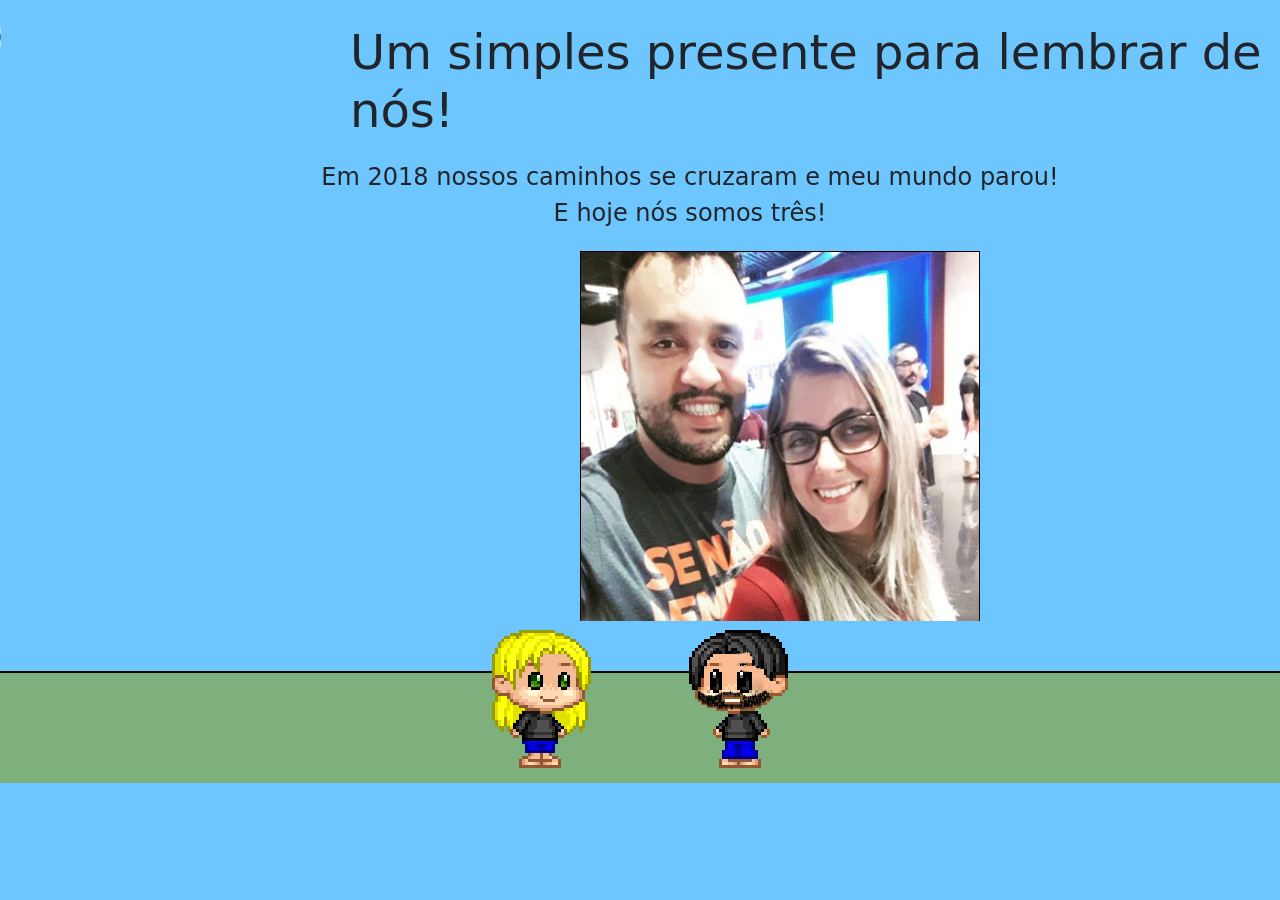
<file: index.html>
<!DOCTYPE html>
<html lang="pt">
<head>
    <meta charset="UTF-8">
    <meta http-equiv="X-UA-Compatible" content="IE=edge">
    <meta name="viewport" content="width=device-width, initial-scale=1.0">
    <link href="https://cdn.jsdelivr.net/npm/bootstrap@5.2.3/dist/css/bootstrap.min.css" rel="stylesheet" integrity="sha384-rbsA2VBKQhggwzxH7pPCaAqO46MgnOM80zW1RWuH61DGLwZJEdK2Kadq2F9CUG65" crossorigin="anonymous">
<script src="https://cdn.jsdelivr.net/npm/bootstrap@5.2.3/dist/js/bootstrap.bundle.min.js" integrity="sha384-kenU1KFdBIe4zVF0s0G1M5b4hcpxyD9F7jL+jjXkk+Q2h455rYXK/7HAuoJl+0I4" crossorigin="anonymous"></script>
    <link rel="stylesheet" href="./public/style.css">
    <title>Com carinho e amor!</title>
</head>
<body>
  <div id="container" >
    <audio autoplay controls src="./public/perfect - ed sheran (mp3cut.net).mp3" ></audio>
    <h1>Um simples presente para lembrar de nós!</h1>
    <p>Em 2018 nossos caminhos se cruzaram e meu mundo parou! <br> E hoje nós somos três!</p>
    <div id="carouselExampleSlidesOnly" class="carousel slide" data-bs-ride="carousel">
        <div class="carousel-inner">
          <div class="carousel-item active">
            <img src="./public/imagem-01.jpg" class="d-block w-100" alt="...">
          </div>
          <div class="carousel-item">
            <img src="./public/imagem-02.jpg" class="d-block w-100" alt="...">
          </div>
          <div class="carousel-item">
            <img src="./public/imagem-03.jpg" class="d-block w-100" alt="...">
          </div>
          <div class="carousel-item">
            <img src="./public/imagem-04.jpg" class="d-block w-100" alt="...">
          </div>
          <div class="carousel-item">
            <img src="./public/imagem-05.jpg" class="d-block w-100" alt="...">
          </div>
          <div class="carousel-item">
            <img src="./public/imagem-06.jpg" class="d-block w-100" alt="...">
          </div>
          <div class="carousel-item">
            <img src="./public/imagem-07.jpg" class="d-block w-100" alt="...">
          </div>
          <div class="carousel-item">
            <img src="./public/imagem-08.jpg" class="d-block w-100" alt="...">
          </div>
        </div>
      </div>
    <div class="person">
        <div class="angel">
            <img src="./public/heart.png" alt="">
        </div>
        <div class="rudi">
            <img src="./public/heart.png" alt="">
        </div>
    </div>
    <div class="floor"></div>
    <div class="floor2"></div>
  </div>
</body>
<div id="heart">
  <button id="button" onClick="refreshPage()">De novo</button>
</div>
<script src="./script.js"></script>
</html>
</file>
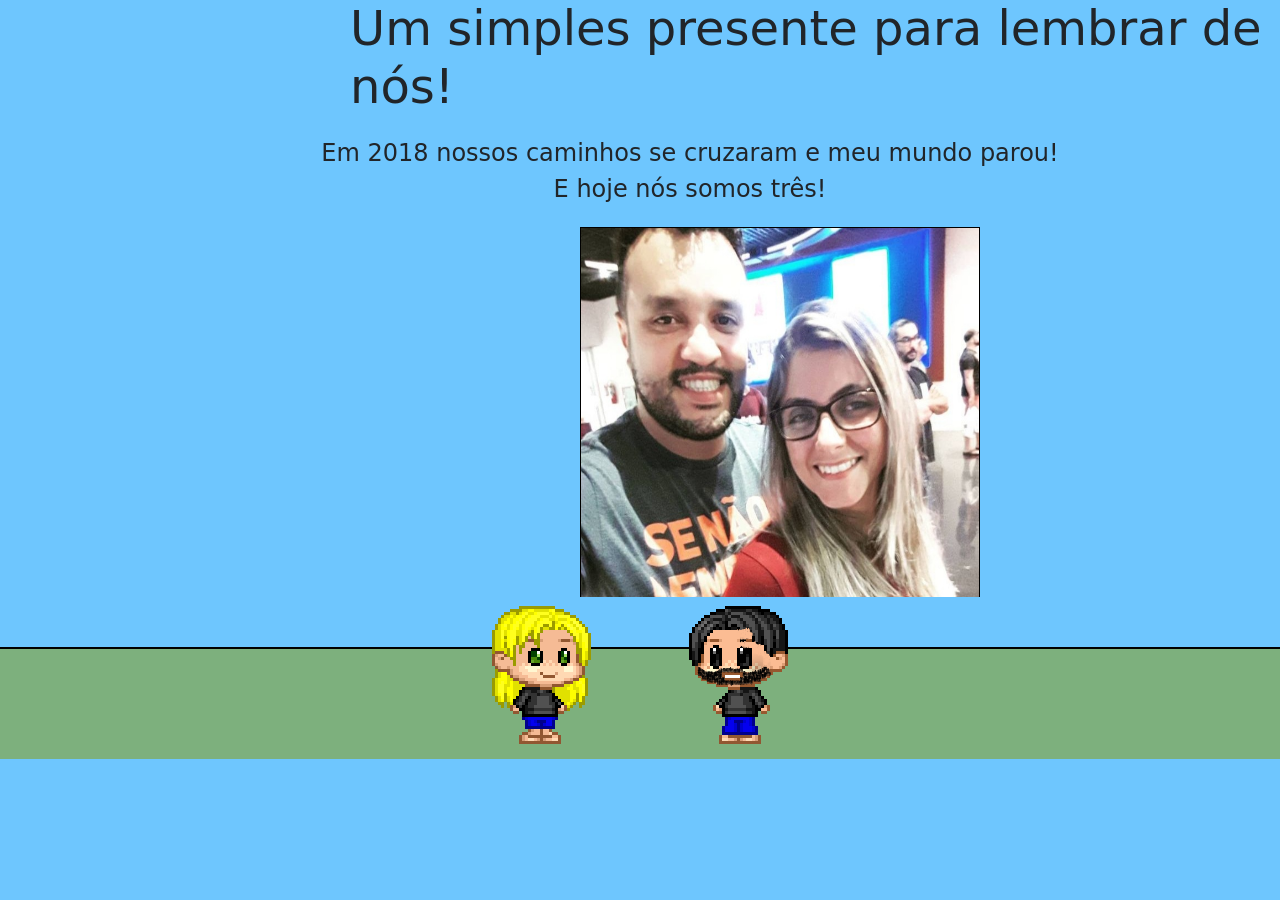
<file: clique.html>
<!DOCTYPE html>
<html lang="en">
<head>
    <meta charset="UTF-8">
    <meta http-equiv="X-UA-Compatible" content="IE=edge">
    <meta name="viewport" content="width=device-width, initial-scale=1.0">
    <link href="https://cdn.jsdelivr.net/npm/bootstrap@5.2.3/dist/css/bootstrap.min.css" rel="stylesheet" integrity="sha384-rbsA2VBKQhggwzxH7pPCaAqO46MgnOM80zW1RWuH61DGLwZJEdK2Kadq2F9CUG65" crossorigin="anonymous">
<script src="https://cdn.jsdelivr.net/npm/bootstrap@5.2.3/dist/js/bootstrap.bundle.min.js" integrity="sha384-kenU1KFdBIe4zVF0s0G1M5b4hcpxyD9F7jL+jjXkk+Q2h455rYXK/7HAuoJl+0I4" crossorigin="anonymous"></script>
    <link rel="stylesheet" href="/public/style.css">
    <title>Com carinho e amor!</title>
</head>
<body>
  <div id="container" >
    <audio autoplay src="/public/perfect - ed sheran (mp3cut.net).mp3" ></audio>
    <h1>Um simples presente para lembrar de nós!</h1>
    <p>Em 2018 nossos caminhos se cruzaram e meu mundo parou! <br> E hoje nós somos três!</p>
    <div id="carouselExampleSlidesOnly" class="carousel slide" data-bs-ride="carousel">
        <div class="carousel-inner">
          <div class="carousel-item active">
            <img src="/public/imagem-01.jpg" class="d-block w-100" alt="...">
          </div>
          <div class="carousel-item">
            <img src="/public/imagem-02.jpg" class="d-block w-100" alt="...">
          </div>
          <div class="carousel-item">
            <img src="/public/imagem-03.jpg" class="d-block w-100" alt="...">
          </div>
          <div class="carousel-item">
            <img src="/public/imagem-04.jpg" class="d-block w-100" alt="...">
          </div>
          <div class="carousel-item">
            <img src="/public/imagem-05.jpg" class="d-block w-100" alt="...">
          </div>
          <div class="carousel-item">
            <img src="/public/imagem-06.jpg" class="d-block w-100" alt="...">
          </div>
          <div class="carousel-item">
            <img src="/public/imagem-07.jpg" class="d-block w-100" alt="...">
          </div>
          <div class="carousel-item">
            <img src="/public/imagem-08.jpg" class="d-block w-100" alt="...">
          </div>
        </div>
      </div>
    <div class="person">
        <div class="angel">
            <img src="/public/heart.png" alt="">
        </div>
        <div class="rudi">
            <img src="/public/heart.png" alt="">
        </div>
    </div>
    <div class="floor"></div>
    <div class="floor2"></div>
  </div>
</body>
<div id="heart">
  <button id="button" onClick="refreshPage()">De novo</button>
</div>
<script src="/script.js"></script>
</html>
</file>
<file: public/style.css>
#heart{
    margin: -750px auto;
    background-image: url("loveyouforever.png");
    background-size: cover;
    width: 700px;
    height: 700px;
}

h1 {
    font-size: 3em;
    margin-left: 350px;
}
p {
    margin-top: 20px;
    font-size: 1.5em;
    margin-left: 100px;
    text-align: center;
}
body {
    background-color: rgba(104, 196, 254, 0.956);
}
.person{
    width: 1250px;
    height: 50px;
    margin: 0 auto;
    display: flex;
    justify-content: space-between;
}
.angel {
    width: 150px;
    height: 150px;
    margin: auto 0;
    background-image: url("avatar1.png");
    background-size: cover;
    position: relative;
    animation-name: angel;
    animation-duration: 20s;
    animation-fill-mode: forwards;
}

.rudi {
    width: 150px;
    height: 150px;
    margin: auto 0;
    background-image: url("avatar2.png");
    background-size: cover;
    position: relative;
    animation-name: rudi;
    animation-duration: 20s;
    animation-fill-mode: forwards;
}

.rudi img {
    width: 30px;
    height:30px;
    margin-left: 80%;
    opacity: 0;
    animation-name: hearts;
    animation-duration: 1.2s;
    animation-delay: 7s;
    animation-iteration-count: infinite;  
}
.angel img {
    width: 30px;
    height:30px;
    opacity: 0;
    animation-name: hearts;
    animation-duration: 10s;
    animation-duration: 1.2s;
    animation-delay: 7s;
    animation-iteration-count: infinite;  
}


.floor {
    border-bottom: 2px black solid;
    width: 1520px;
}
.floor2 {
    width: 1520px;
    height:110px;
    background-color: rgb(125, 176, 125);
}

.carousel-inner {
    margin-left: 580px;
    margin-top: 20px;
    height:370px; 
    width: 400px;
}

.carousel-item {
    border: solid black 1px;
}
.carousel-item img {
    height:50vh; 
    width: 30vw;
}

#button {
    margin-top: 665px;
    margin-left: 330px;
    border-radius: 10px;
}
audio {
    width: 250px;
    height: 20px;
    margin-top: 5px;
    margin-bottom: -30px;
    opacity: 50%;
}

@keyframes angel {
    0%   {left:100px;}
    100% {left:450px;}
}
@keyframes rudi {
    0%   {right:0px;}
    100% {right:450px;}
}

@keyframes hearts {
    0% {opacity: 0%;}
    25% {opacity: 0%;}
    50% {opacity: 0%;}
    75% {opacity: 0%;}
    100% {opacity: 100%;}
}
</file>
